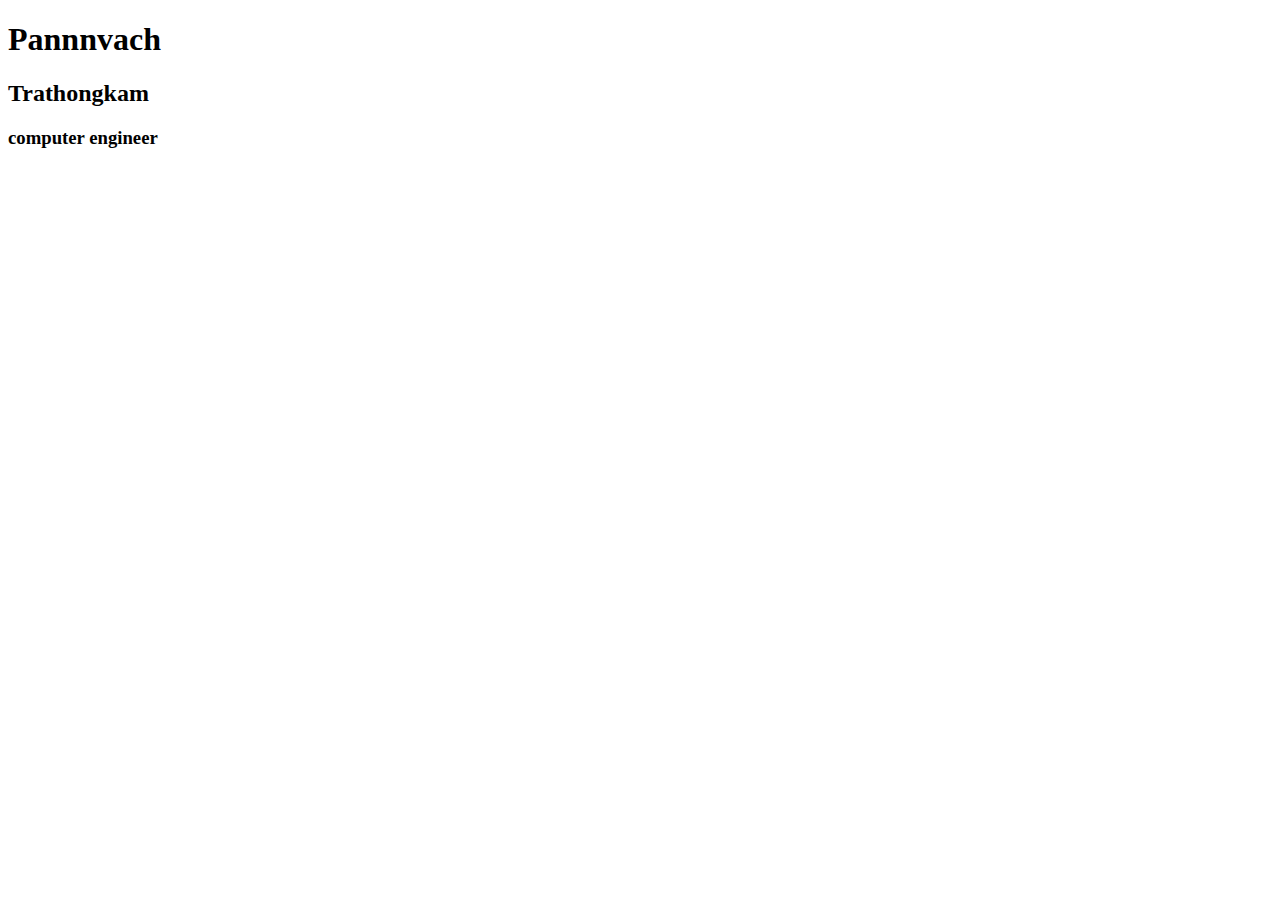
<file: html/old_index.html>
<!DOCTYPE html>
<html lang="en">
<head>
    <meta charset="UTF-8">
    <meta http-equiv="X-UA-Compatible" content="IE=edge">
    <meta name="viewport" content="width=device-width, initial-scale=1.0">
    <title>Git hub</title>
</head>
<body>
    <h1>Pannnvach</h1>
    <h2>Trathongkam</h2>
    <h3>computer engineer</h3>
</body>
</html>
</file>
